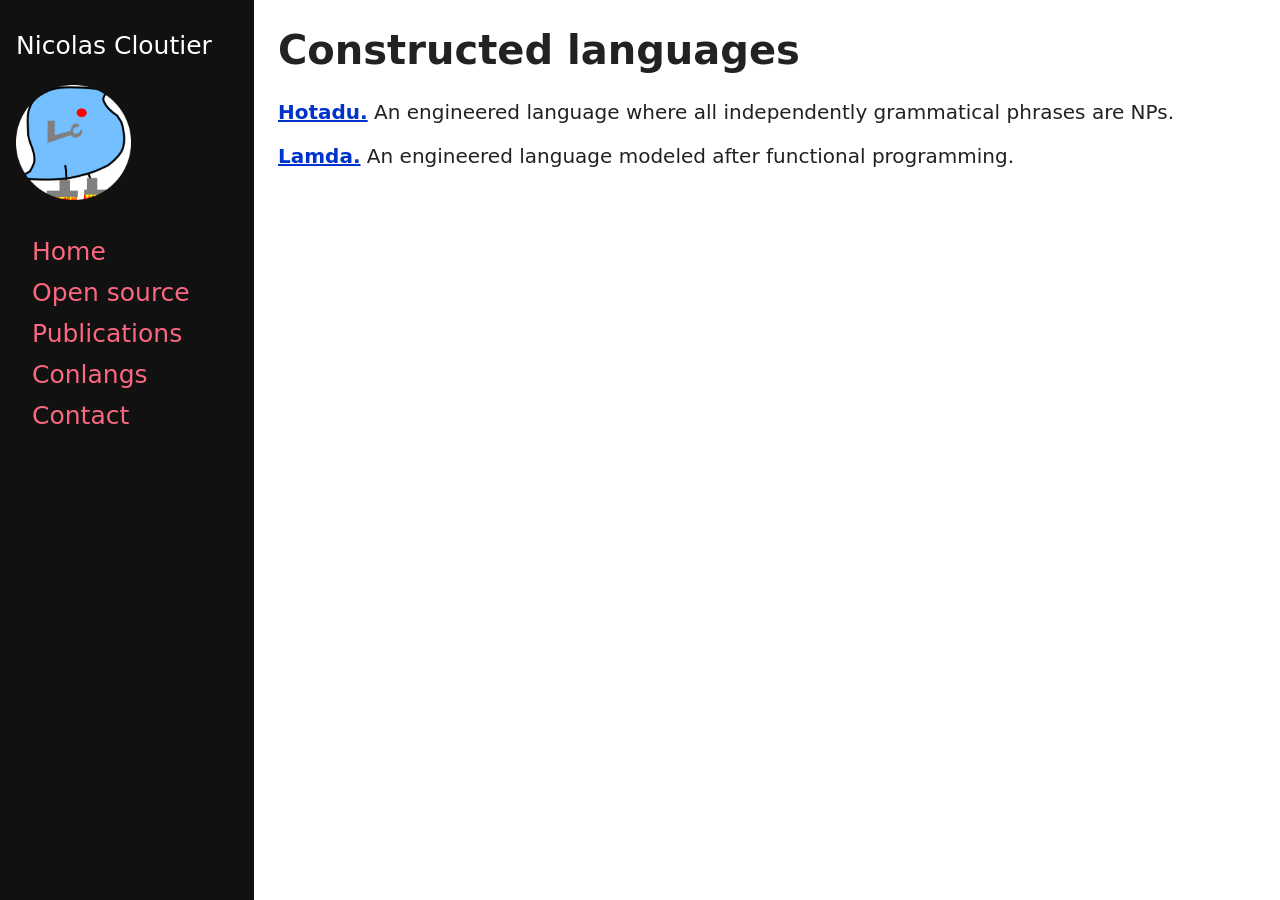
<file: conlangs.html>
<!DOCTYPE html>
<html>
<head>
<link rel="stylesheet" href="style.css">
<title>Nicolas Cloutier's Personal Website</title>
<link rel="icon" type="image/x-icon" href="img.png">
</head>
<body>

<div class="sidenav">
  <p class="space">Nicolas Cloutier</p>
  <p><img width=50% src="img.png" alt="Computational Wug"></p>
  <a href="./index.html">Home</a>
  <a href="./opensource.html">Open source</a>
  <a href="./publications.html">Publications</a>
  <a href="./conlangs.html">Conlangs</a>
  <a href="./contact.html">Contact</a>
</div>

<div class="primary">
    <h1>Constructed languages</h1>
    <p><a href="https://github.com/NicoACloutier/conlangs/tree/main/hotadu"><b>Hotadu.</b></a> An engineered language where all independently grammatical phrases are NPs.</p>
    <p><a href="https://github.com/NicoACloutier/conlangs/tree/main/lamda"><b>Lamda.</b></a> An engineered language modeled after functional programming.</p>
</div>

</body>
</html>
</file>
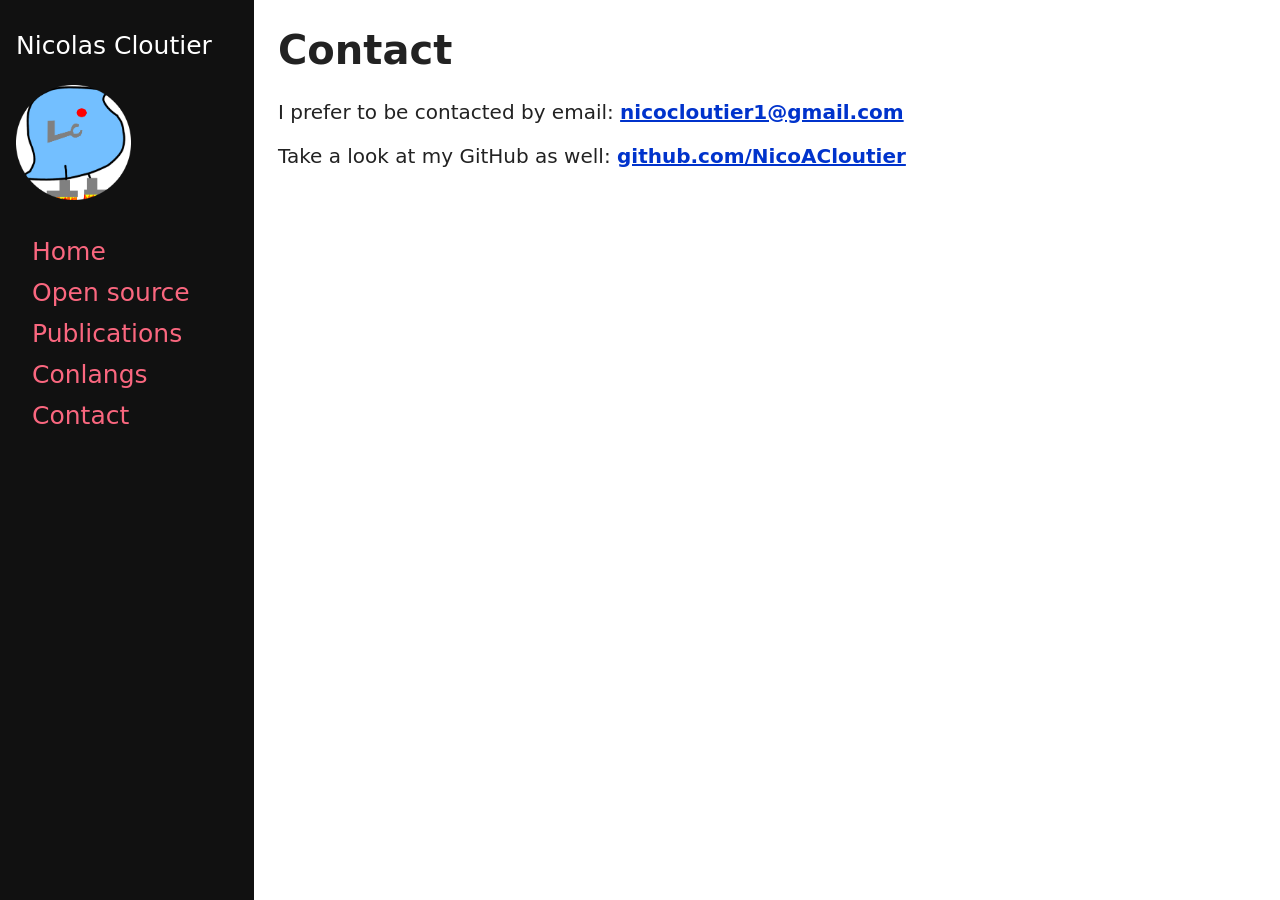
<file: contact.html>
<!DOCTYPE html>
<html>
<head>
<link rel="stylesheet" href="style.css">
<title>Nicolas Cloutier's Personal Website</title>
<link rel="icon" type="image/x-icon" href="img.png">
</head>
<body>

<div class="sidenav">
  <p class="space">Nicolas Cloutier</p>
  <p><img width=50% src="img.png" alt="Computational Wug"></p>
  <a href="./index.html">Home</a>
  <a href="./opensource.html">Open source</a>
  <a href="./publications.html">Publications</a>
  <a href="./conlangs.html">Conlangs</a>
  <a href="./contact.html">Contact</a>
</div>

<div class="primary">
    <h1>Contact</h1>
    <p>I prefer to be contacted by email: <b><a href="mailto:nicocloutier1@gmail.com">nicocloutier1@gmail.com</a></b></p>
    <p>Take a look at my GitHub as well: <b><a href="https://github.com/NicoACloutier">github.com/NicoACloutier</a></b></p>
</div>

</body>
</html>
</file>
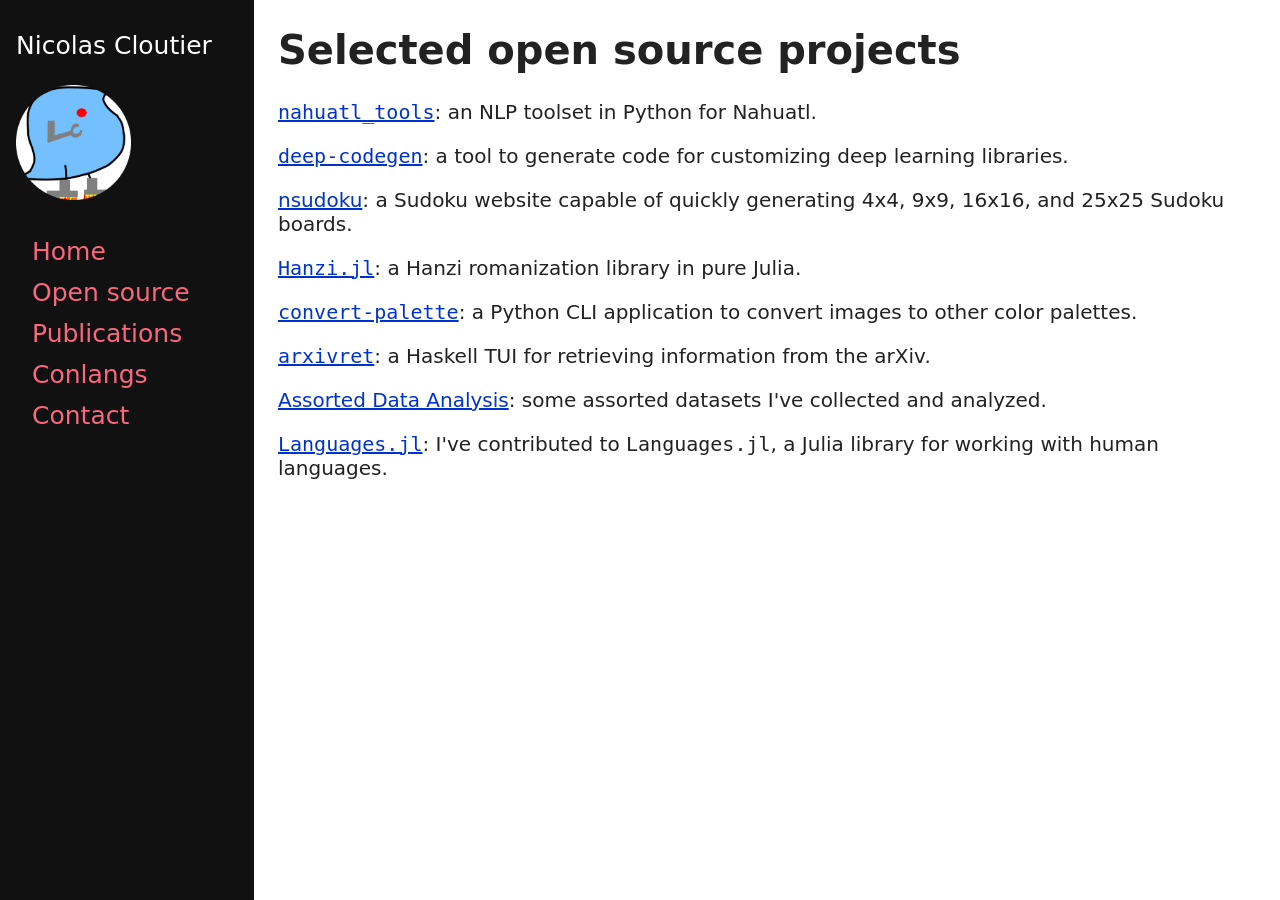
<file: opensource.html>
<!DOCTYPE html>
<html>
<head>
<link rel="stylesheet" href="style.css">
<title>Nicolas Cloutier's Personal Website</title>
<link rel="icon" type="image/x-icon" href="img.png">
</head>
<body>

<div class="sidenav">
  <p class="space">Nicolas Cloutier</p>
  <p><img width=50% src="img.png" alt="Computational Wug"></p>
  <a href="./index.html">Home</a>
  <a href="./opensource.html">Open source</a>
  <a href="./publications.html">Publications</a>
  <a href="./conlangs.html">Conlangs</a>
  <a href="./contact.html">Contact</a>
</div>

<div class="primary">
    <h1>Selected open source projects</h1>
    <p><a style="font-family: Monospace", href="https://github.com/NicoACloutier/nahuatl_tools">nahuatl_tools</a>: an NLP toolset in Python for Nahuatl.</p>
    <p><a style="font-family: Monospace", href="https://github.com/the-data-lab/deep-codegen">deep-codegen</a>: a tool to generate code for customizing deep learning libraries.</p>
    <p><a href="https://github.com/NicoACloutier/n-sudoku">nsudoku</a>: a Sudoku website capable of quickly generating 4x4, 9x9, 16x16, and 25x25 Sudoku boards.</p>
    <p><a style="font-family: Monospace", href="https://github.com/NicoACloutier/Hanzi.jl">Hanzi.jl</a>: a Hanzi romanization library in pure Julia.</p>
    <p><a style="font-family: Monospace", href="https://github.com/NicoACloutier/convert-palette">convert-palette</a>: a Python CLI application to convert images to other color palettes.</p>
    <p><a style="font-family: Monospace", href="https://github.com/NicoACloutier/arxiv_ret">arxivret</a>: a Haskell TUI for retrieving information from the arXiv.</p>
    <p><a href="https://github.com/NicoACloutier/assorted-data-analysis">Assorted Data Analysis</a>: some assorted datasets I've collected and analyzed.</p>
    <p><a style="font-family: Monospace", href="https://github.com/JuliaText/Languages.jl">Languages.jl</a>: I've contributed to <span style="font-family: Monospace">Languages.jl</span>, a Julia library for working with human languages.</p>
    
</div>

</body>
</html>
</file>
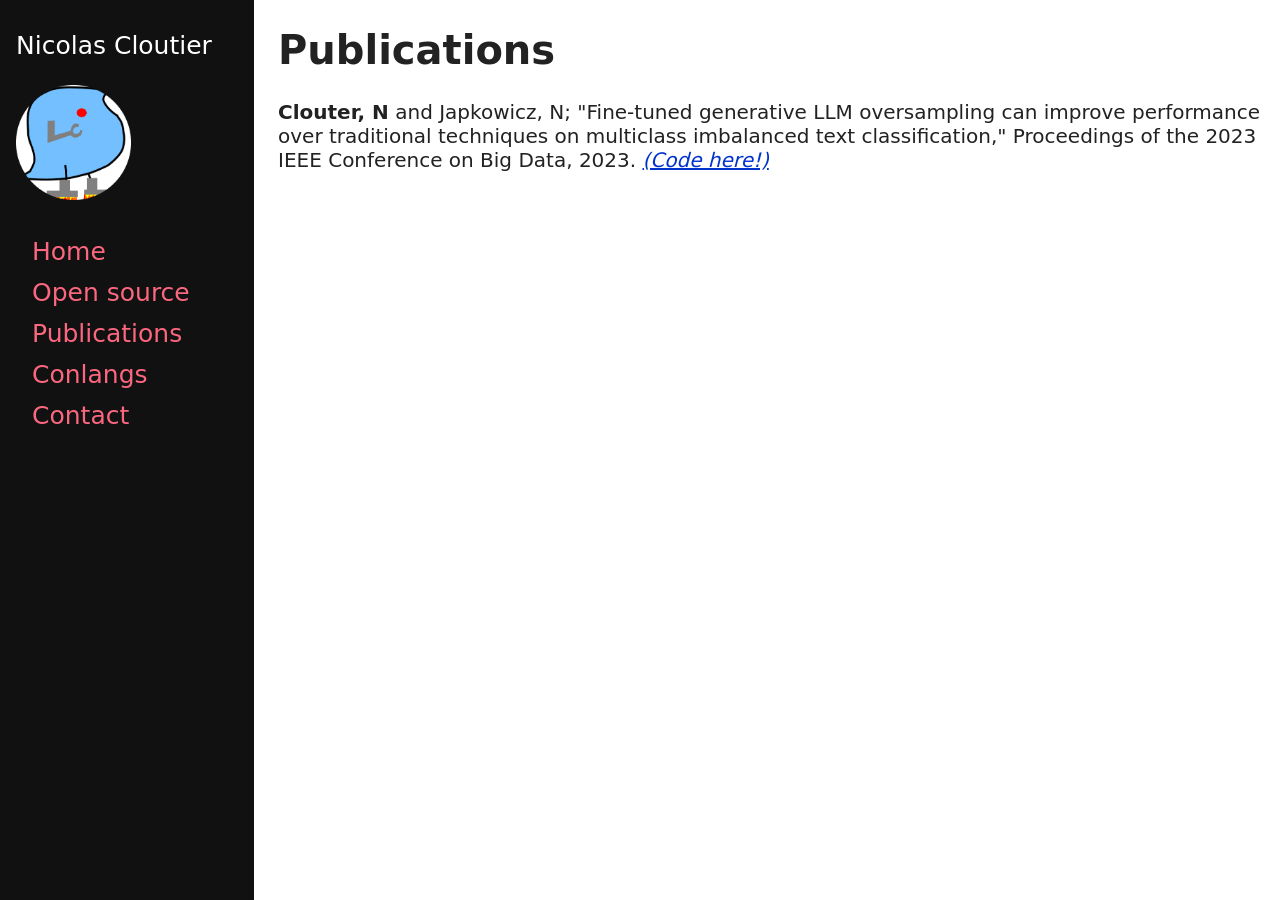
<file: publications.html>
<!DOCTYPE html>
<html>
<head>
<link rel="stylesheet" href="style.css">
<title>Nicolas Cloutier's Personal Website</title>
<link rel="icon" type="image/x-icon" href="img.png">
</head>
<body>

<div class="sidenav">
  <p class="space">Nicolas Cloutier</p>
  <p><img width=50% src="img.png" alt="Computational Wug"></p>
  <a href="./index.html">Home</a>
  <a href="./opensource.html">Open source</a>
  <a href="./publications.html">Publications</a>
  <a href="./conlangs.html">Conlangs</a>
  <a href="./contact.html">Contact</a>
</div>

<div class="primary">
    <h1>Publications</h1>
    <p><b>Clouter, N</b> and Japkowicz, N; "Fine-tuned generative LLM oversampling can improve performance over traditional techniques on multiclass imbalanced text classification," Proceedings of the 2023 IEEE Conference on Big Data, 2023. <i><a href="https://github.com/NicoACloutier/class-imbalance-Cloutier-Japkowicz-2023")>(Code here!)</a></i></p>
</div>

</body>
</html>
</file>
<file: style.css>
body {
  color: #222;
  background: #fff;
  font: 100% system-ui;
}
a {
  color: #0033cc;
}

.primary {
  padding: 0px 10px 0px 270px;
  font-size: 20px;
  text-indent: 0px;
}

@media (prefers-color-scheme: dark) {
  body {
    color: #fa677f;
    background: #242526;
    text-indent: 30px;
  }

  body a {
    color: #809fff;
  }
}

.sidenav {
  height: 100%;
  width: 230px;
  position: fixed;
  z-index: 1;
  top: 0;
  left: 0;
  background-color: #111;
  font-size: 25px;
  overflow-x: hidden;
  padding-top: 20px;
  padding: 6px 8px 6px 16px;
}

.sidenav a {
  padding: 6px 8px 6px 16px;
  text-decoration: none;
  font-size: 25px;
  color: #fa677f;
  display: block;
}

.sidenav a:hover {
  color: #f1f1f1;
}

.space {
  margin-bottom: 0.5cm;
  color: #fff;
}

@media screen and (max-height: 450px) {
  .sidenav {padding-top: 15px;}
  .sidenav a {font-size: 18px;}
}
</file>
